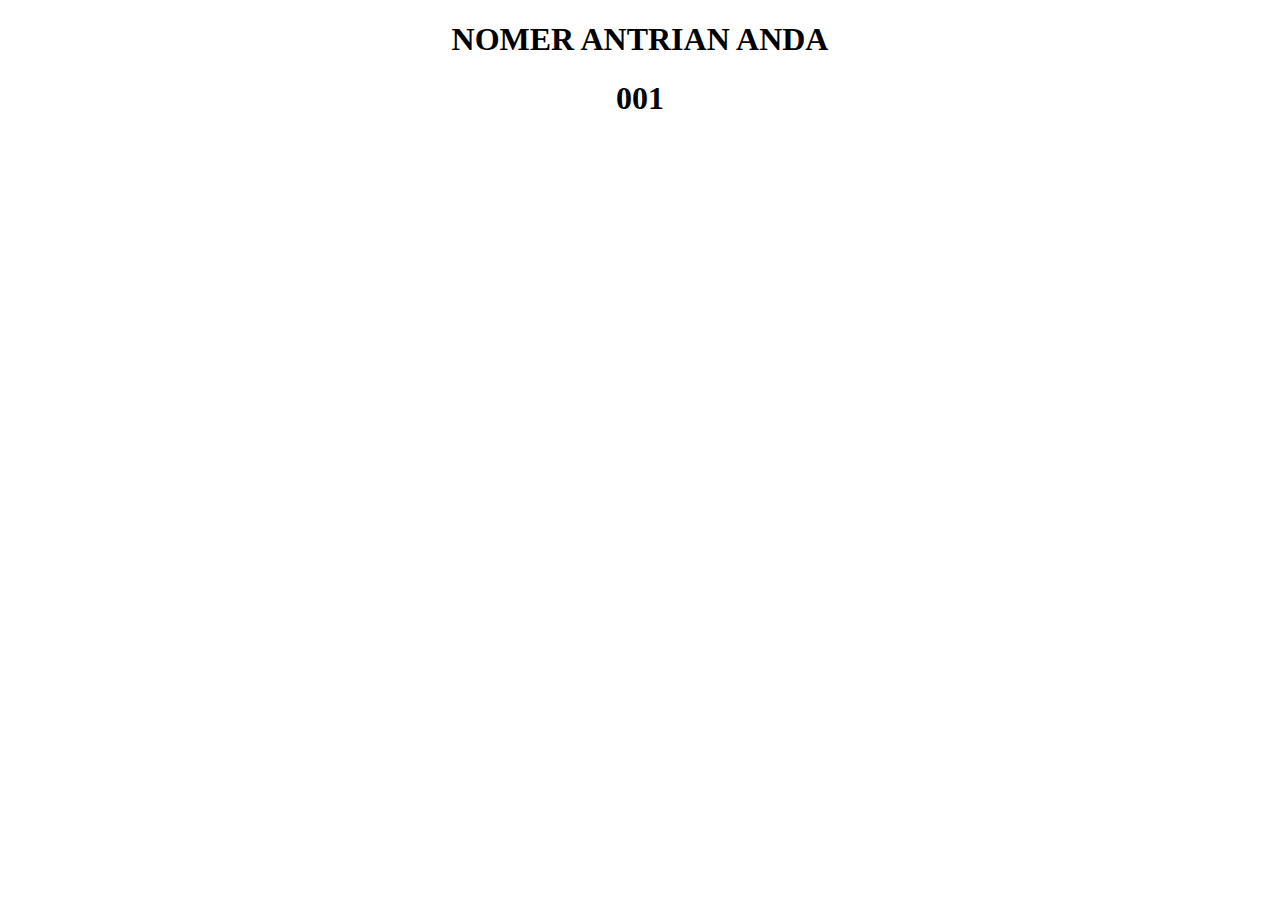
<file: antrean.html>
<!DOCTYPE html>
<html lang="en">
<head>
    <meta charset="UTF-8">
    <meta http-equiv="X-UA-Compatible" content="IE=edge">
    <meta name="viewport" content="width=device-width, initial-scale=1.0">
    <title>Antrian</title>
</head>
<body>
    <h1 style="text-align: center;">NOMER ANTRIAN ANDA</h1>
    <h1 style="text-align: center;">001</h1>
</body>
</html>
</file>
